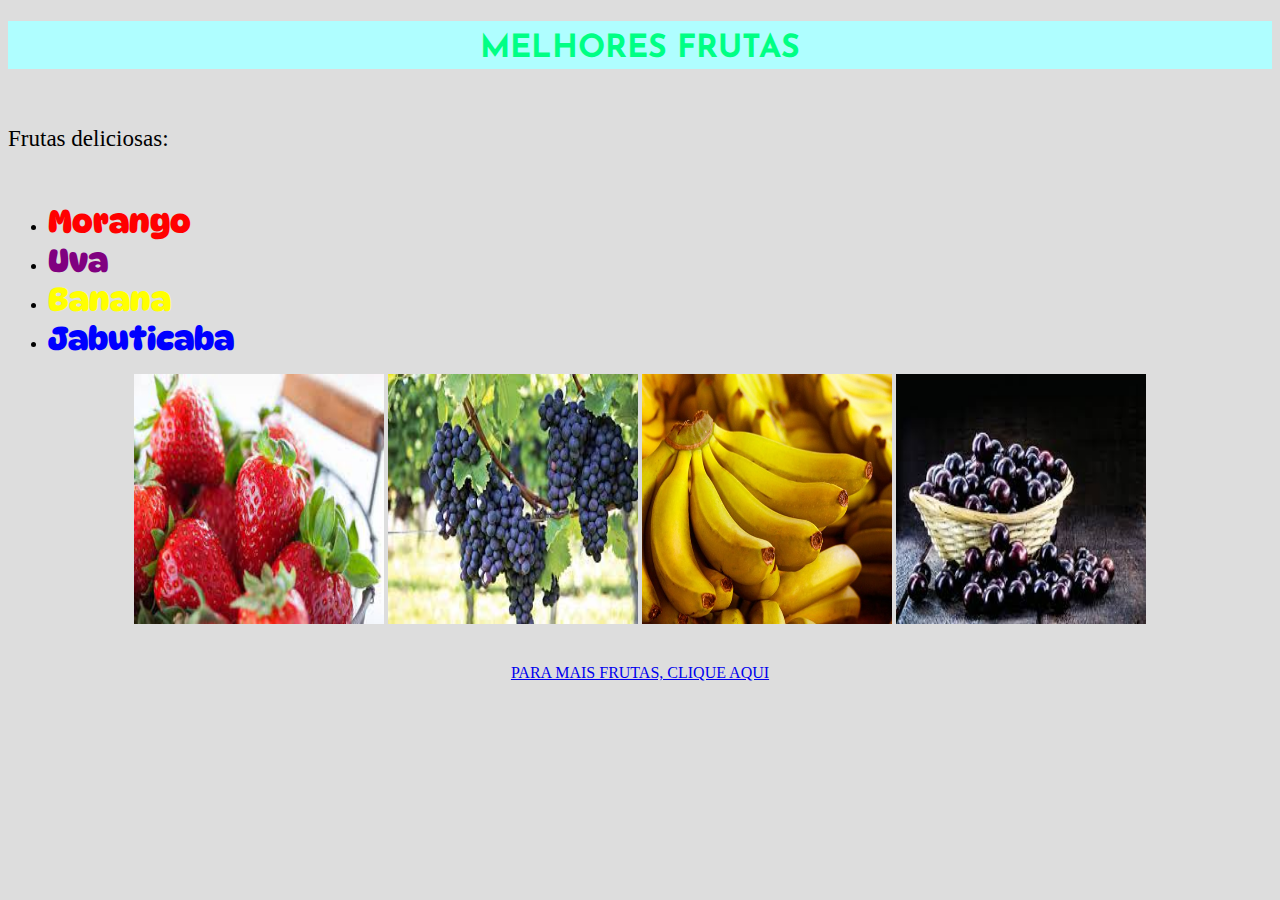
<file: Atividade 1/index.html>
<!DOCTYPE html>
<html =lang="pt-br">
    <head>
        <meta charset="UTF-8">
        <meta name="viewport" content="width=device-width, initial-scale=1.0">
        <title>Frutas</title>
        <link rel="preconnect" href="https://fonts.googleapis.com">
        <link rel="preconnect" href="https://fonts.gstatic.com" crossorigin>
        <link href="https://fonts.googleapis.com/css2?family=DynaPuff&display=swap" rel="stylesheet">
        <link rel="preconnect" href="https://fonts.googleapis.com">
        <link rel="preconnect" href="https://fonts.gstatic.com" crossorigin>
        <link href="https://fonts.googleapis.com/css2?family=DynaPuff&family=Josefin+Sans&display=swap" rel="stylesheet">
        <link rel="stylesheet" href="style.css">
    </head>
    
    <body>
        <div align="center">
            <h1> 
                <strong>MELHORES FRUTAS <font size="10"></font></strong>  
            </h1>
            <br>
        </div>

            <p align="left"> <big> <big> Frutas deliciosas: </big> </big></p>
            <br>

        <div>
            <div align="left">
                <ul type="disk">
                    <li> <font size="6" color="red"> <strong>Morango</strong> </font> 
                    <li> <font size="6" color="purple"> <strong>Uva</strong> </font>
                    <li> <font size="6 " color="yellow"> <strong>Banana</strong> </font>
                    <li> <font size="6 " color="blue"> <strong>Jabuticaba</strong> </font>
                </ul>
            </div>
        
            <div align="center">
                <img src="morango.jpg" width="250" height="250">
                <img src="uva.jpg" width="250" height="250">
                <img src="banana.jpg" width="250" height="250">
                <img src="jabuticaba.jpg" width="250" height="250">
            </div>
        </div>

        <br>
        <br>

        <div align="center">
            <a href="https://loja.clubealecrim.com.br/?gclid=CjwKCAjwgaeYBhBAEiwAvMgp2upmyIPU3a2U-qCfcSujsvg1eaeI8pEFxhzpcKAUg0z0PzEqGOmYghoC0tMQAvD_BwE">PARA MAIS FRUTAS, CLIQUE AQUI </a>
        </div>
    
    </body>
</html>
</file>
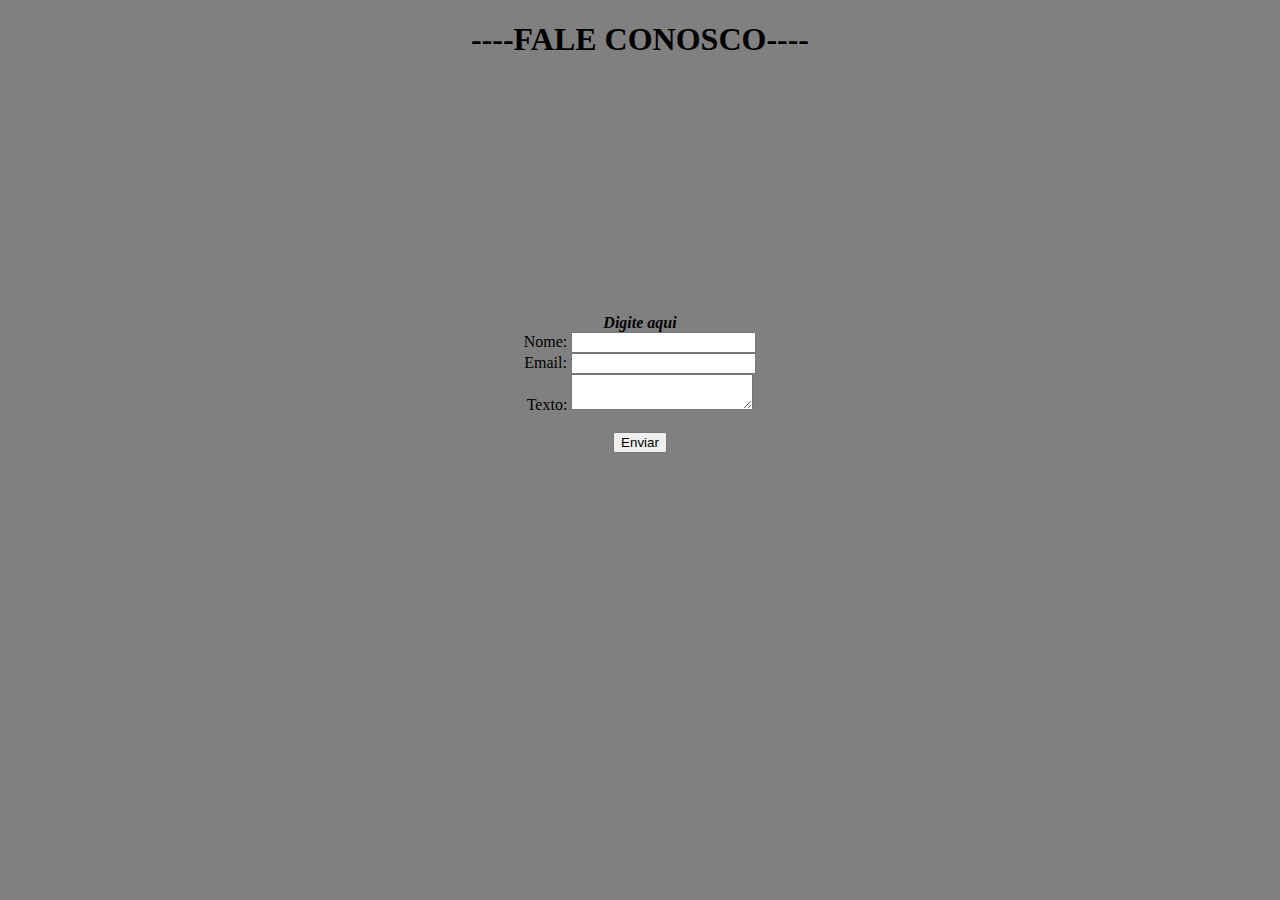
<file: Atividade 2/index.html>
<!DOCTYPE html>
<html =lang="pt-br">
    
    <head>
        <meta charset="UTF-8">
        <meta name="viewport" content="width=device-width, initial-scale=1.0">
        <title>Fale conosco </title>
        <link rel="stylesheet" href="style.css">
    </head>
    
    <body>
        <h1 align="center">----FALE CONOSCO----</h1>

        <br>
        <br>
        <br>
        <br>
        <br>
        <br>
        <br>
        <br>
        <br>
        <br>
        <br>
        <br>
        <br>
        
        <div align="center">
            <form name="Fale conoso" method="post" action=" ">
            <b><i>Digite aqui</i></b>
            <br>
            
            Nome:
            <input type="text" name="Nome">
            <br>
            
            Email:
            <input type="text" name="Email">
            <br>

            Texto:
            <textarea></textarea>
            <br>

            <br>
            <input type="submit" name="Enviar" value="Enviar">
            </form>
        </div>

    
    
    </body>
</html>
</file>
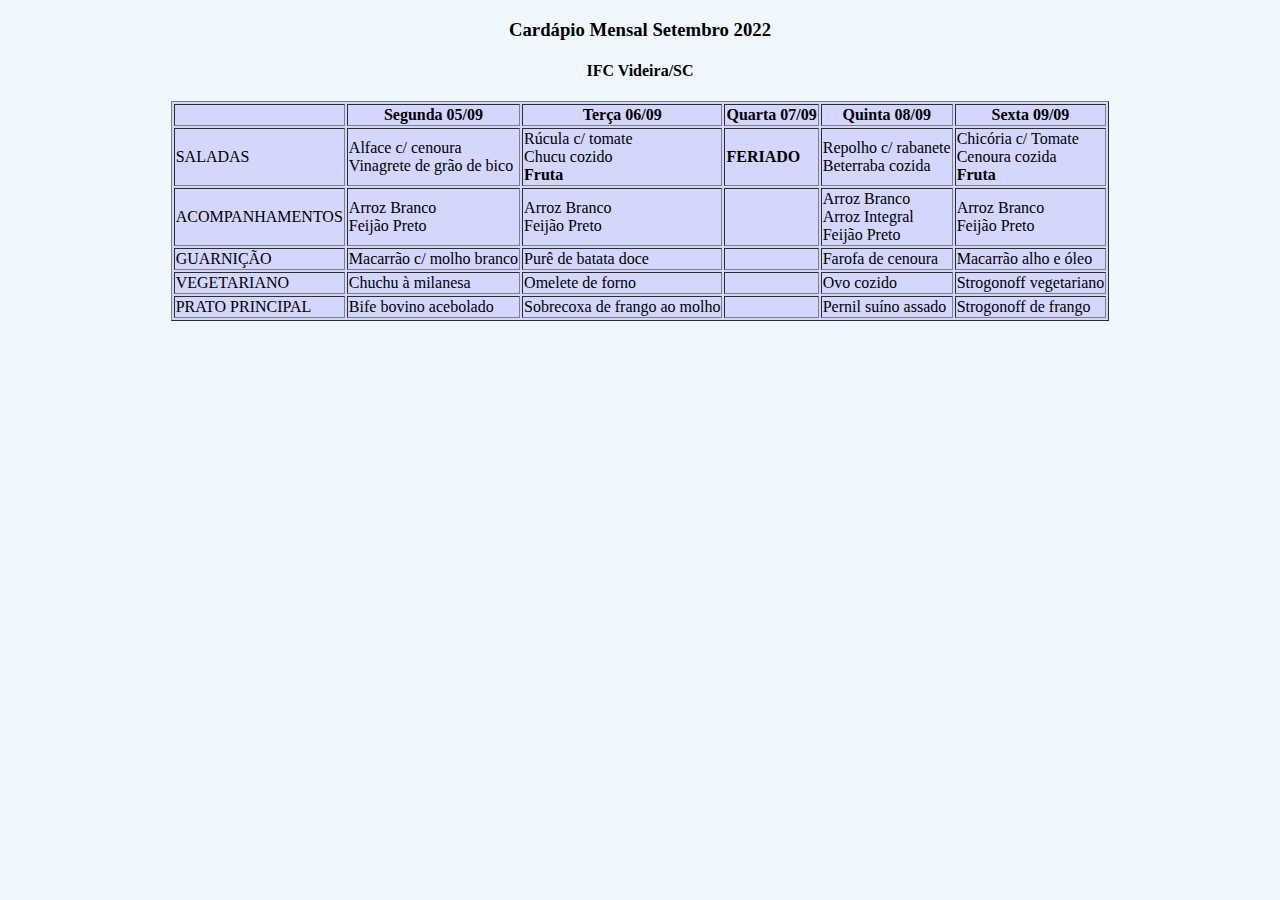
<file: Atividade 5/index.html>
<!DOCTYPE html>
<html lang="en">

<head>
    <meta charset="UTF-8">
    <meta http-equiv="X-UA-Compatible" content="IE=edge">
    <meta name="viewport" content="width=device-width, initial-scale=1.0">
    <title>Document</title>
    <link rel="stylesheet" href="style.css">
</head>

<body>
    <div align="center">
        <h3>Cardápio Mensal Setembro 2022</h3>
        <h4>IFC Videira/SC</h4>
        <table border="1" id="tabela">
            <tr>
                <th> </th>
                <th>Segunda 05/09</th>
                <th>Terça 06/09</th>
                <th>Quarta 07/09</th>
                <th>Quinta 08/09</th>
                <th>Sexta 09/09</th>
            </tr>
            <tr>
                <td>SALADAS</td>
                <td>Alface c/ cenoura <br> Vinagrete de grão de bico
                </td>
                <td>Rúcula c/ tomate <br> Chucu cozido <br> <strong>Fruta</strong></td>
                <td><strong>FERIADO</strong></td>
                <td>Repolho c/ rabanete <br> Beterraba cozida</td>
                <td>Chicória c/ Tomate <br> Cenoura cozida <br> <strong>Fruta</strong>
                </td>
            </tr>
            <tr>
                <td>ACOMPANHAMENTOS</td>
                <td>Arroz Branco <br> Feijão Preto</td>
                <td>Arroz Branco <br> Feijão Preto</td>
                <td></td>
                <td>Arroz Branco <br> Arroz Integral <br> Feijão Preto</td>
                <td>Arroz Branco <br> Feijão Preto</td>
            </tr>
            <tr>
                <td>GUARNIÇÃO</td>
                <td>Macarrão c/ molho branco</td>
                <td>Purê de batata doce</td>
                <td></td>
                <td>Farofa de cenoura</td>
                <td>Macarrão alho e óleo</td>
            </tr>
            <tr>
                <td>VEGETARIANO</td>
                <td>Chuchu à milanesa</td>
                <td>Omelete de forno</td>
                <td></td>
                <td>Ovo cozido</td>
                <td>Strogonoff vegetariano</td>
            </tr>
            <tr>
                <td>PRATO PRINCIPAL</td>
                <td>Bife bovino acebolado</td>
                <td>Sobrecoxa de frango ao molho</td>
                <td></td>
                <td>Pernil suíno assado</td>
                <td>Strogonoff de frango</td>
            </tr>
        </table>
    </div>


</body>

</html>
</file>
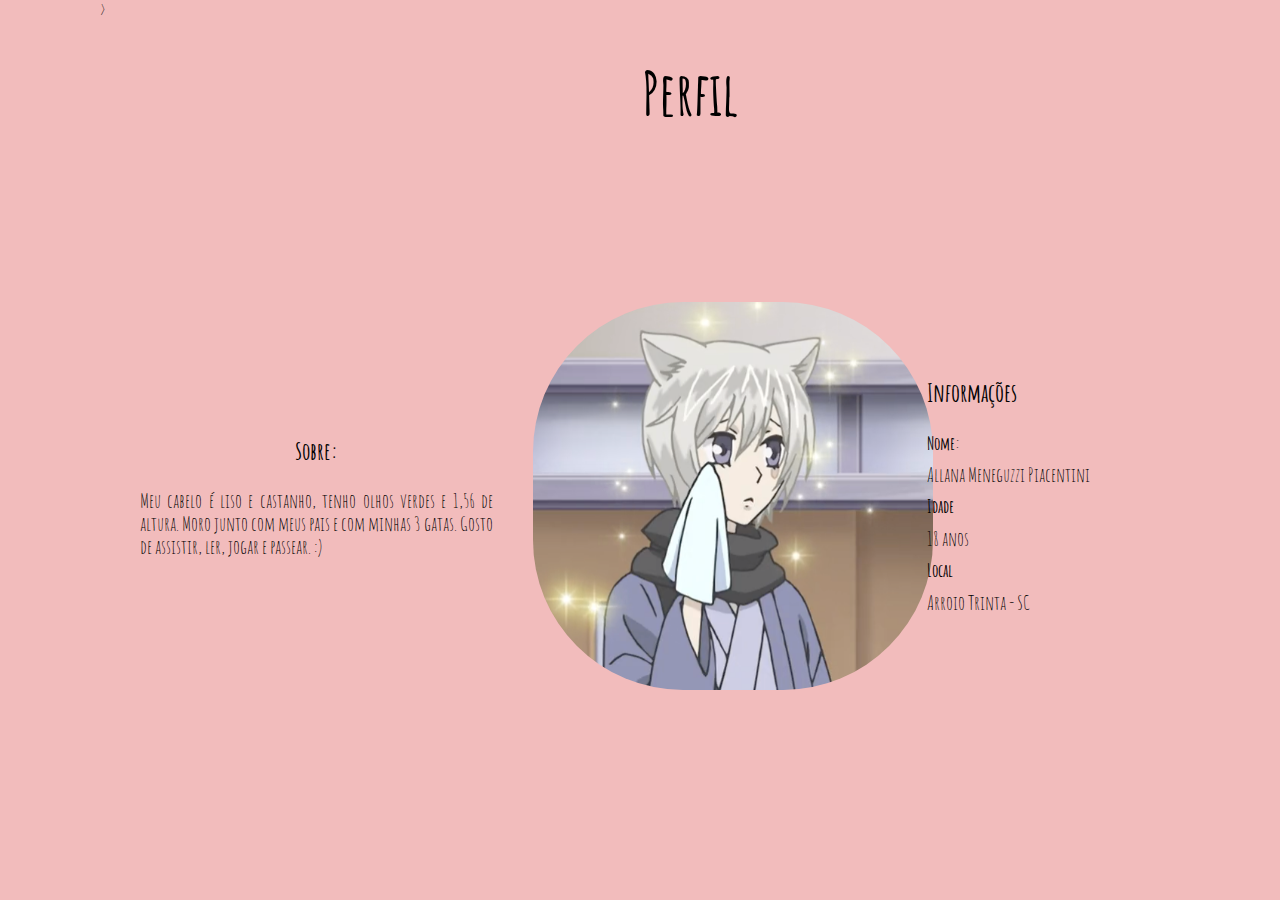
<file: Atividade 6/index.html>
>
<html lang="en">

<head>
    <meta charset="UTF-8">
    <meta http-equiv="X-UA-Compatible" content="IE=edge">
    <meta name="viewport" content="width=device-width, initial-scale=1.0">
    <link rel="stylesheet" href="reset.css">
    <link rel="stylesheet" href="style.css">
    <link rel="preconnect" href="https://fonts.googleapis.com">
    <link rel="preconnect" href="https://fonts.gstatic.com" crossorigin>
    <link href="https://fonts.googleapis.com/css2?family=Amatic+SC&display=swap" rel="stylesheet">
    <link rel="preconnect" href="https://fonts.googleapis.com">
    <link rel="preconnect" href="https://fonts.gstatic.com" crossorigin>
    <link href="https://fonts.googleapis.com/css2?family=Amatic+SC:wght@400;700&display=swap" rel="stylesheet">
    <title>Perfil Pessoal
        
    </title>
</head>

<body>
    <section id="titulo" align="center">
        <h1>Perfil</h1>
        <br>
    
    </section>

    <div class="div" align="center">
        <section  id="sobre">
            <h3>Sobre:</h3>
            <p>Meu cabelo é liso e castanho, tenho olhos verdes e 1,56 de altura. Moro junto com meus pais e com minhas 3 gatas. Gosto de assistir, ler, jogar e passear. :)</p>
        </section>

        <section id="imagem">
            <img src="tomoe.png" alt="Tomoe">
        </section>

        <section id="informa">
            <h3>Informações</h3>
            <h5>Nome:</h5>
            <p>Allana Meneguzzi Piacentini</p>
            <h5>Idade</h5>
            <p>18 anos</p>
            <h5>Local</h5>
            <p>Arroio Trinta - SC</p>
        </section>

    </div>
</body>

</html>
</file>
<file: Atividade 1/style.css>
body{
    background-color: #dddddd;
}

h1{
    color: rgb(0, 255, 132);
    background-color: rgb(175, 254, 255);
    font-family: 'DynaPuff', cursive;
    font-family: 'Josefin Sans', sans-serif;
}

li{
    font-family: 'DynaPuff', cursive;
}
</file>
<file: Atividade 2/style.css>
body{
    background-color: gray;
}
</file>
<file: Atividade 5/style.css>
body{
    background-color: aliceblue;
}

#tabela{
    background-color: rgb(211, 214, 253);
}
</file>
<file: Atividade 6/style.css>
body{
    font-family: 'Amatic SC', cursive;
    background-color: rgb(242, 188, 188);
    margin-left: 100px;
}

#titulo{
    font-size: 30px;
}

#titulo p{
    margin-top: 30px;
    font-size: 25px;
    
}

h1,h3,h5{
    font-family: 'Amatic SC', cursive;
}

div.div{
    margin-top: 50px;
    display: flex;
    align-items: center;
}

div.div section{
    width: 30%;
    display: inline-block;
    margin-left: 40px;
}

#imagem{
    padding-top: 50px;
}

img{
    width: 400px;
    border-radius: 150px;
}

#sobre{
    font-size: 20px;
    padding-top: 50px;
}

#sobre p{
    text-align: justify;
}

#informa{
    font-size: 20px;
    text-align: left;
    margin-top: 35px;
}

#informa p,h5{
    margin-top: 10px;
    margin-bottom: 10px;
}

#informa h3{
    font-size: 25px;
}

#informa h5{
    font-size: 18px;
}
</file>
